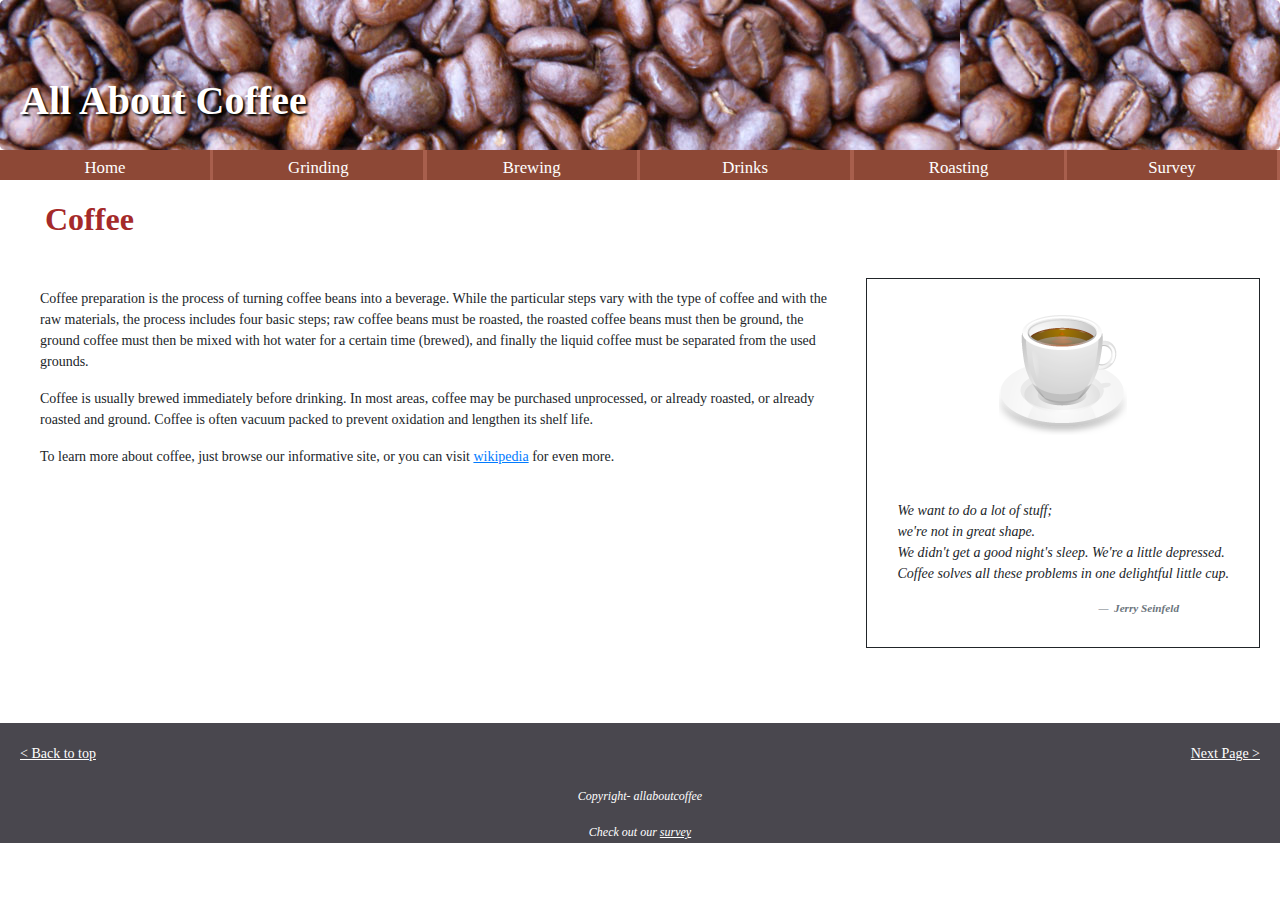
<file: index.html>
<!DOCTYPE html>
<html lang="en">
    <head>
        <title>All About Coffee</title>
        <link rel="shortcut icon" type="image" href="images/tiny-coffee-cup.gif">
        <meta charset="utf-8">
        <meta name="viewport" content="width=device-width" initial-scale="1.0">
        <link rel="stylesheet" href="https://maxcdn.bootstrapcdn.com/bootstrap/4.5.2/css/bootstrap.min.css">
        <script src="https://ajax.googleapis.com/ajax/libs/jquery/3.5.1/jquery.min.js"></script>
        <script src="https://maxcdn.bootstrapcdn.com/bootstrap/4.5.2/js/bootstrap.min.js"></script>
        <link rel="stylesheet" href="style.css" type="text/css">
    </head>
    <body>
        <div class="jumbotron" id="jump">
            <h1>All About Coffee</h1>
        </div>
        <nav>
            <ul>
                <li><a href="index.html">Home</a></li>
                <li><a href="grinding.html">Grinding</a></li>
                <li><a href="brewing.html">Brewing</a></li>
                <li><a href="drinks.html">Drinks</a></li>
                <li><a href="roasting.html">Roasting</a></li>
                <li><a href="survey.html">Survey</a></li>
            </ul>
        </nav>
        <h2>Coffee</h2>
        <aside>
        <img src="images/coffee-cup.png" alt="Coffee-Cup" height="128" width="128">
        <br><br><br>
        <blockquote>We want to do a lot of stuff;<br> we're not in great shape.<br> We didn't get a good night's sleep. We're a little depressed. <br>Coffee solves all these problems in one delightful little cup.</blockquote>
        <footr class="blockquote-footer"> <b>Jerry Seinfeld</b></footer>
        </aside>
        <section id="paragraph">
        <p>Coffee preparation is the process of turning coffee beans into a beverage. While the particular steps vary with the type of coffee and with the raw materials, the process includes four basic steps; raw coffee beans must be roasted, the roasted coffee beans must then be ground, the ground coffee must then be mixed with hot water for a certain time (brewed), and finally the liquid coffee must be separated from the used grounds.</p>

        <p>Coffee is usually brewed immediately before drinking. In most areas, coffee may be purchased unprocessed, or already roasted, or already roasted and ground. Coffee is often vacuum packed to prevent oxidation and lengthen its shelf life.</p>
        
        <p>To learn more about coffee, just browse our informative site, or you can visit 
        <a href="http://en.wikipedia.org/wiki/Coffee_preparation" target="_blank">wikipedia</a> for even more.</p>
        </section>
        <footer>
            <a href="#jump" id="nav-back"> < Back to top</a>
            <a href="grinding.html" id="nav-for">Next Page > </a>
            <p>Copyright- allaboutcoffee<br><br>
            Check out our <a href="survey.html">survey</a> </p>
        </footer>
    </body>
</html>
</file>
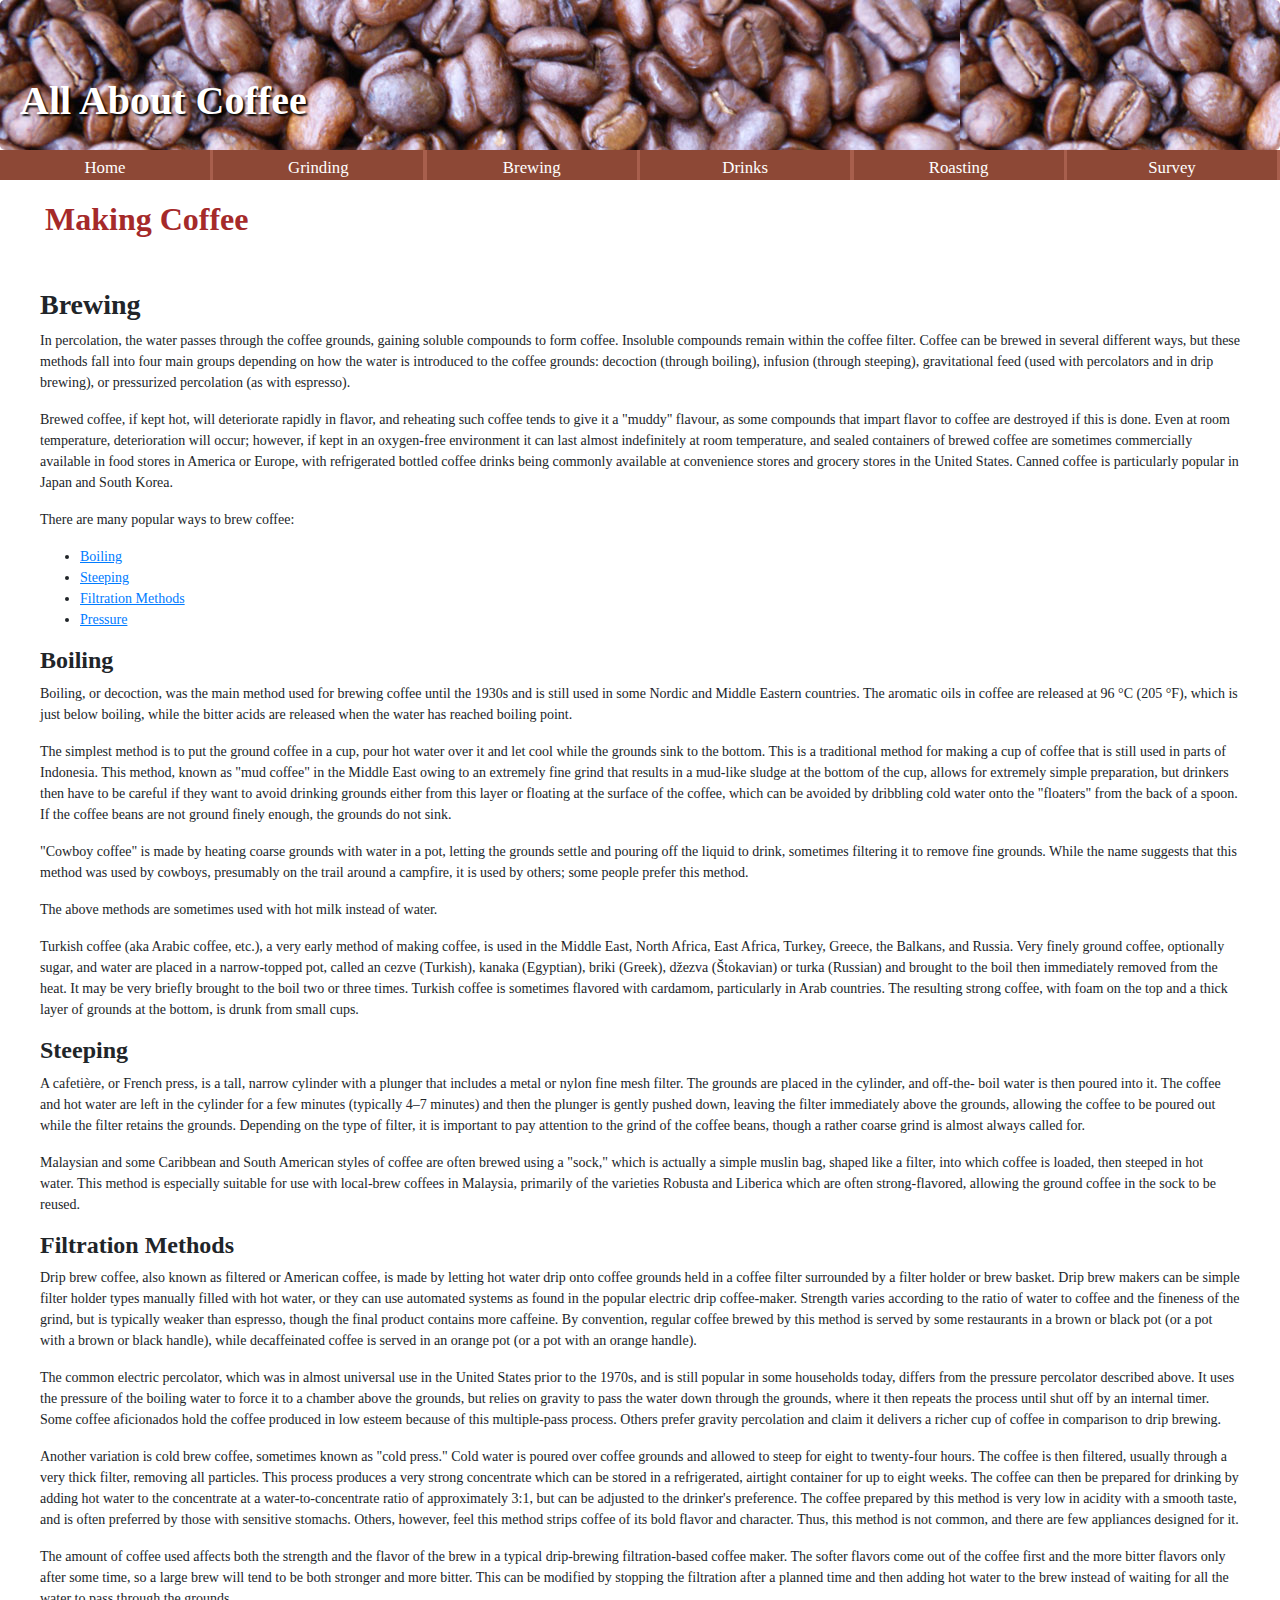
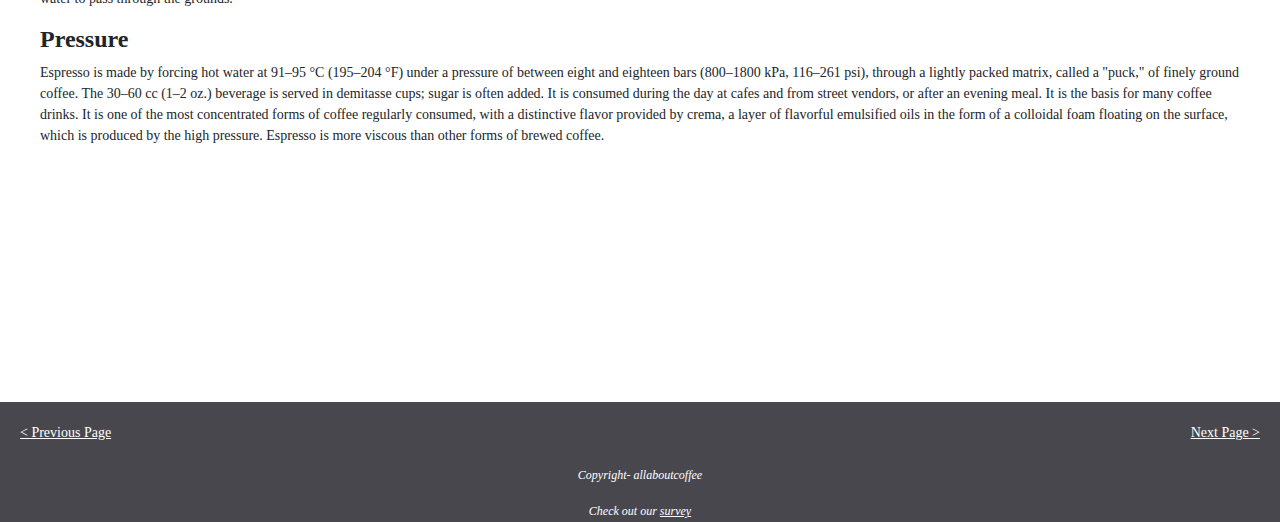
<file: brewing.html>
<!DOCTYPE html>
<html lang="en">
    <head>
        <title>Coffee Brewing</title>
        <link rel="shortcut icon" type="image" href="images/tiny-coffee-cup.gif">
        <meta charset="utf-8">
        <meta name="viewport" content="width=device-width" initial-scale="1.0">
        <link rel="stylesheet" href="https://maxcdn.bootstrapcdn.com/bootstrap/4.5.2/css/bootstrap.min.css">
        <script src="https://ajax.googleapis.com/ajax/libs/jquery/3.5.1/jquery.min.js"></script>
        <script src="https://maxcdn.bootstrapcdn.com/bootstrap/4.5.2/js/bootstrap.min.js"></script>
        <link rel="stylesheet" href="style.css" type="text/css">
    </head>
    <body>
        <div class="jumbotron" id="jump">
            <h1>All About Coffee</h1>
        </div>
        <nav>
            <ul>
                <li><a href="index.html">Home</a></li>
                <li><a href="grinding.html">Grinding</a></li>
                <li><a href="brewing.html">Brewing</a></li>
                <li><a href="drinks.html">Drinks</a></li>
                <li><a href="roasting.html">Roasting</a></li>
                <li><a href="survey.html">Survey</a></li>
            </ul>
        </nav>
        <h2>Making Coffee</h2>
        <section id="paragraph">
            <h3 style="font-weight: bold;">Brewing</h3>
            <p>In percolation, the water passes through the coffee grounds, gaining soluble compounds to form coffee. Insoluble compounds remain within the coffee filter.
                Coffee can be brewed in several different ways, but these methods fall into four main groups depending on how the water is introduced to the coffee grounds: decoction (through boiling), infusion (through steeping), gravitational feed (used with percolators and in drip brewing), or pressurized percolation (as with espresso).</p>
            <p>Brewed coffee, if kept hot, will deteriorate rapidly in flavor, and reheating such coffee tends to give it a "muddy" flavour, as some compounds that impart flavor to coffee are destroyed if this is done. Even at room temperature, deterioration will occur; however, if kept in an oxygen-free environment it can last almost indefinitely at room temperature, and sealed containers of brewed coffee are sometimes commercially available in food stores in America or Europe, with refrigerated bottled coffee drinks being commonly available at convenience stores and grocery stores in the United States. Canned coffee is particularly popular in Japan and South Korea.</p>
            <p>There are many popular ways to brew coffee:</p>
            <ul>
                <li><a href="#boiling">Boiling</a></li>
                <li><a href="#steeping">Steeping</a></li>
                <li><a href="#filtration">Filtration Methods</a></li>
                <li><a href="#pressure">Pressure</a></li>  
            </ul>
            <h4 id="boiling">Boiling</h4>
            <p>Boiling, or decoction, was the main method used for brewing coffee until the 1930s and is still used in some Nordic and Middle Eastern countries. The aromatic oils in coffee are released at 96 °C (205 °F), which is just below boiling, while the bitter acids are released when the water has reached boiling point.</p>
            <p>The simplest method is to put the ground coffee in a cup, pour hot water over it and let cool while the grounds sink to the bottom. This is a traditional method for making a cup of coffee that is still used in parts of Indonesia. This method, known as "mud coffee" in the Middle East owing to an extremely fine grind that results in a mud-like sludge at the bottom of the cup, allows for extremely simple preparation, but drinkers then have to be careful if they want to avoid drinking grounds either from this layer or floating at the surface of the coffee, which can be avoided by dribbling cold water onto the "floaters" from the back of a spoon. If the coffee beans are not ground finely enough, the grounds do not sink.</p>
            <p>"Cowboy coffee" is made by heating coarse grounds with water in a pot, letting the grounds settle and pouring off the liquid to drink, sometimes filtering it to remove fine grounds. While the name suggests that this method was used by cowboys, presumably on the trail around a campfire, it is used by others; some people prefer this method.</p>
            <p>The above methods are sometimes used with hot milk instead of water.</p>
            <p>Turkish coffee (aka Arabic coffee, etc.), a very early method of making coffee, is used in the Middle East, North Africa, East Africa, Turkey, Greece, the Balkans, and Russia. Very finely ground coffee, optionally sugar, and water are placed in a narrow-topped pot, called an cezve (Turkish), kanaka (Egyptian), briki (Greek), džezva (Štokavian) or turka (Russian) and brought to the boil then immediately removed from the heat. It may be very briefly brought to the boil two or three times. Turkish coffee is sometimes flavored with cardamom, particularly in Arab countries. The resulting strong coffee, with foam on the top and a thick layer of grounds at the bottom, is drunk from small cups.</p>
            <h4 id="steeping">Steeping</h4>
            <p>A cafetière, or French press, is a tall, narrow cylinder with a plunger that includes a metal or nylon fine mesh filter. The grounds are placed in the cylinder, and off-the- boil water is then poured into it. The coffee and hot water are left in the cylinder for a few minutes (typically 4–7 minutes) and then the plunger is gently pushed down, leaving the filter immediately above the grounds, allowing the coffee to be poured out while the filter retains the grounds. Depending on the type of filter, it is important to pay attention to the grind of the coffee beans, though a rather coarse grind is almost always called for.</p>
            <p>Malaysian and some Caribbean and South American styles of coffee are often brewed using a "sock," which is actually a simple muslin bag, shaped like a filter, into which coffee is loaded, then steeped in hot water. This method is especially suitable for use with local-brew coffees in Malaysia, primarily of the varieties Robusta and Liberica which are often strong-flavored, allowing the ground coffee in the sock to be reused.</p>
            <h4 id="filtration">Filtration Methods</h4>
            <p>Drip brew coffee, also known as filtered or American coffee, is made by letting hot water drip onto coffee grounds held in a coffee filter surrounded by a filter holder or brew basket. Drip brew makers can be simple filter holder types manually filled with hot water, or they can use automated systems as found in the popular electric drip coffee-maker. Strength varies according to the ratio of water to coffee and the fineness of the grind, but is typically weaker than espresso, though the final product contains more caffeine. By convention, regular coffee brewed by this method is served by some restaurants in a brown or black pot (or a pot with a brown or black handle), while decaffeinated coffee is served in an orange pot (or a pot with an orange handle).</p>
            <p>The common electric percolator, which was in almost universal use in the United States prior to the 1970s, and is still popular in some households today, differs from the pressure percolator described above. It uses the pressure of the boiling water to force it to a chamber above the grounds, but relies on gravity to pass the water down through the grounds, where it then repeats the process until shut off by an internal timer. Some coffee aficionados hold the coffee produced in low esteem because of this multiple-pass process. Others prefer gravity percolation and claim it delivers a richer cup of coffee in comparison to drip brewing.</p>
            <p>Another variation is cold brew coffee, sometimes known as "cold press." Cold water is poured over coffee grounds and allowed to steep for eight to twenty-four hours. The coffee is then filtered, usually through a very thick filter, removing all particles. This process produces a very strong concentrate which can be stored in a refrigerated, airtight container for up to eight weeks. The coffee can then be prepared for drinking by adding hot water to the concentrate at a water-to-concentrate ratio of approximately 3:1, but can be adjusted to the drinker's preference. The coffee prepared by this method is very low in acidity with a smooth taste, and is often preferred by those with sensitive stomachs. Others, however, feel this method strips coffee of its bold flavor and character. Thus, this method is not common, and there are few appliances designed for it.</p>
            <p>The amount of coffee used affects both the strength and the flavor of the brew in a typical drip-brewing filtration-based coffee maker. The softer flavors come out of the coffee first and the more bitter flavors only after some time, so a large brew will tend to be both stronger and more bitter. This can be modified by stopping the filtration after a planned time and then adding hot water to the brew instead of waiting for all the water to pass through the grounds.</p>
            <h4 id="pressure">Pressure</h4>
            <p>Espresso is made by forcing hot water at 91–95 °C (195–204 °F) under a pressure of between eight and eighteen bars (800–1800 kPa, 116–261 psi), through a lightly packed matrix, called a "puck," of finely ground coffee. The 30–60 cc (1–2 oz.) beverage is served in demitasse cups; sugar is often added. It is consumed during the day at cafes and from street vendors, or after an evening meal. It is the basis for many coffee drinks. It is one of the most concentrated forms of coffee regularly consumed, with a distinctive flavor provided by crema, a layer of flavorful emulsified oils in the form of a colloidal foam floating on the surface, which is produced by the high pressure. Espresso is more viscous than other forms of brewed coffee.</p>
        </section>
        <footer>
            <a href="grinding.html" id="nav-back"> < Previous Page</a>
            <a href="drinks.html" id="nav-for">Next Page > </a>
            <p>Copyright- allaboutcoffee<br><br>
            Check out our <a href="survey.html">survey</a> </p>
        </footer>
    </body>

</html>
</file>
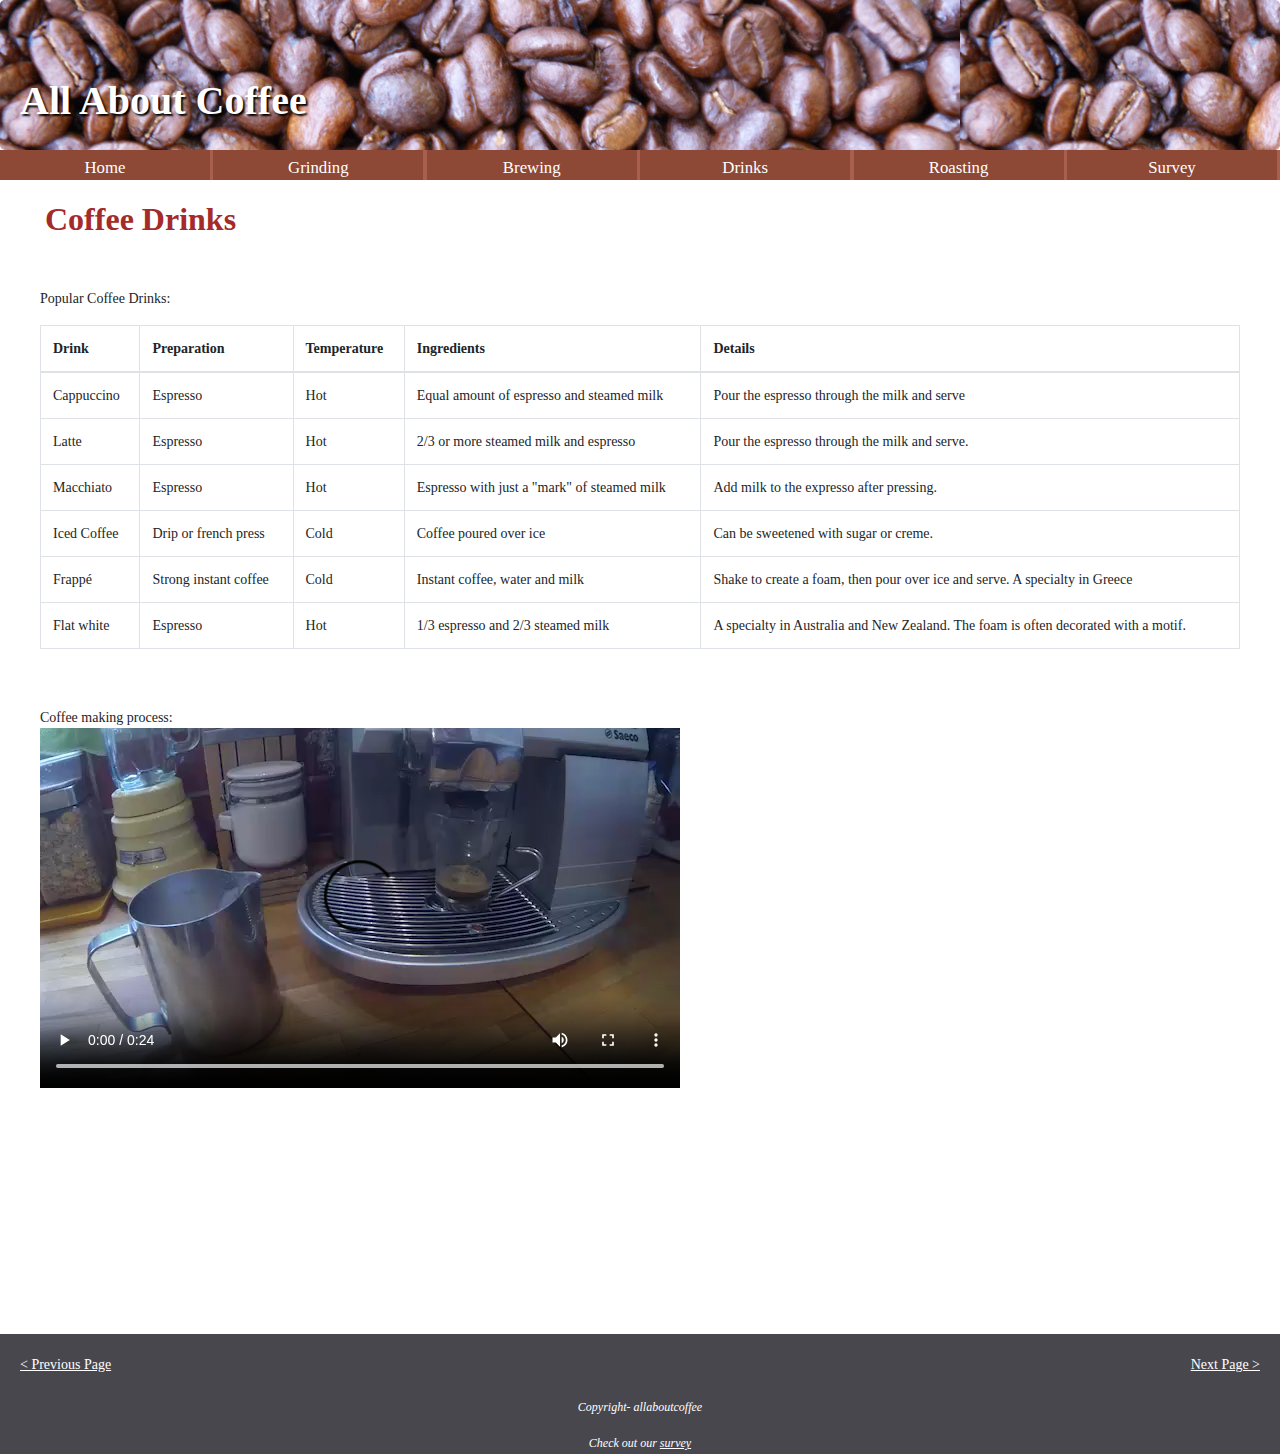
<file: drinks.html>
<!DOCTYPE html>
<html lang="en">
    <head>
        <title>Coffee Drinks</title>
        <link rel="shortcut icon" type="image" href="images/tiny-coffee-cup.gif">
        <meta charset="utf-8">
        <meta name="viewport" content="width=device-width" initial-scale="1.0">
        <link rel="stylesheet" href="https://maxcdn.bootstrapcdn.com/bootstrap/4.5.2/css/bootstrap.min.css">
        <script src="https://ajax.googleapis.com/ajax/libs/jquery/3.5.1/jquery.min.js"></script>
        <script src="https://maxcdn.bootstrapcdn.com/bootstrap/4.5.2/js/bootstrap.min.js"></script>
        <link rel="stylesheet" href="style.css" type="text/css">
    </head>
    <body>
        <div class="jumbotron" id="jump">
            <h1>All About Coffee</h1>
        </div>
        <nav>
            <ul>
                <li><a href="index.html">Home</a></li>
                <li><a href="grinding.html">Grinding</a></li>
                <li><a href="brewing.html">Brewing</a></li>
                <li><a href="drinks.html">Drinks</a></li>
                <li><a href="roasting.html">Roasting</a></li>
                <li><a href="survey.html">Survey</a></li>
            </ul>
        </nav>
        <h2>Coffee Drinks</h2>
        <section id="paragraph">
            <p>Popular Coffee Drinks:</p>
        <table class="table table-bordered">
            <thead>
                <th>Drink</th>
                <th>Preparation</th>
                <th>Temperature</th>
                <th>Ingredients</th>
                <th>Details</th>
            </thead>
            <tbody>
                <tr>
                    <td>Cappuccino</td>
                    <td>Espresso</td>
                    <td>Hot</td>
                    <td>Equal amount of espresso and steamed milk</td>
                    <td>Pour the espresso through the milk and serve</td>
                </tr>
                <tr>
                    <td>Latte</td>
                    <td>Espresso</td>
                    <td>Hot</td>
                    <td>2/3 or more steamed milk and espresso</td>
                    <td>Pour the espresso through the milk and serve.</td>
                </tr>
                <tr>
                    <td>Macchiato</td>
                    <td>Espresso</td>
                    <td>Hot</td>
                    <td>Espresso with just a "mark" of steamed milk</td>
                    <td>Add milk to the expresso after pressing.</td>
                </tr>
                <tr>
                    <td>Iced Coffee</td>
                    <td>Drip or french press</td>
                    <td>Cold</td>
                    <td>Coffee poured over ice</td>
                    <td>Can be sweetened with sugar or creme.</td>
                </tr>
                <tr>
                    <td>Frappé</td>
                    <td>Strong instant coffee</td>
                    <td>Cold</td>
                    <td>Instant coffee, water and milk </td>
                    <td>Shake to create a foam, then pour over ice and serve. A specialty in Greece</td>
                </tr>
                <tr>
                    <td>Flat white</td>
                    <td>Espresso</td>
                    <td>Hot</td>
                    <td>1/3 espresso and 2/3 steamed milk</td>
                    <td>A specialty in Australia and New Zealand. The foam is often decorated with a motif.</td>
                </tr>
            </tbody>
        </table><br><br>
        Coffee making process: <br>
        <video src="media/latte-pour.mp4" controls></video>
        
        </section>
        <footer>
            <a href="brewing.html" id="nav-back"> < Previous Page</a>
            <a href="roasting.html" id="nav-for">Next Page > </a>
            <p>Copyright- allaboutcoffee<br><br>
            Check out our <a href="survey.html">survey</a> </p>
        </footer>
    </body>
</file>
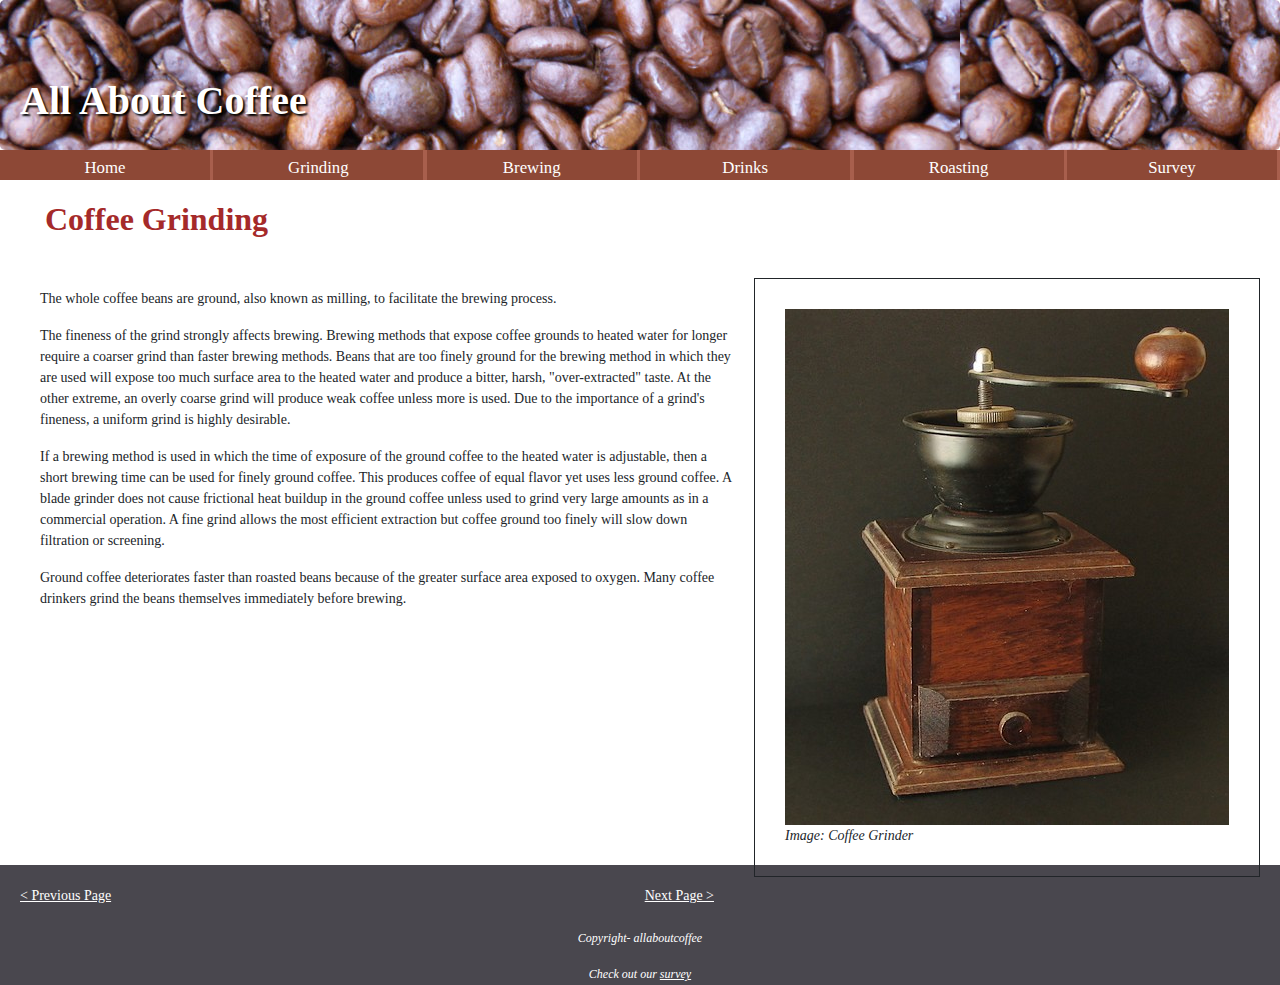
<file: grinding.html>
<!DOCTYPE html>
<html lang="en">
    <head>
        <title>Coffee Grinding</title>
        <link rel="shortcut icon" type="image" href="images/tiny-coffee-cup.gif">
        <meta charset="utf-8">
        <meta name="viewport" content="width=device-width" initial-scale="1.0">
        <link rel="stylesheet" href="https://maxcdn.bootstrapcdn.com/bootstrap/4.5.2/css/bootstrap.min.css">
        <script src="https://ajax.googleapis.com/ajax/libs/jquery/3.5.1/jquery.min.js"></script>
        <script src="https://maxcdn.bootstrapcdn.com/bootstrap/4.5.2/js/bootstrap.min.js"></script>
        <link rel="stylesheet" href="style.css" type="text/css">
    </head>
    <body>
        <div class="jumbotron" id="jump">
            <h1>All About Coffee</h1>
        </div>
        <nav>
            <ul>
                <li><a href="index.html">Home</a></li>
                <li><a href="grinding.html">Grinding</a></li>
                <li><a href="brewing.html">Brewing</a></li>
                <li><a href="drinks.html">Drinks</a></li>
                <li><a href="roasting.html">Roasting</a></li>
                <li><a href="survey.html">Survey</a></li>
            </ul>
        </nav>
        <h2>Coffee Grinding</h2>
        <aside>
            <img src="images/coffee-grinder.jpg" alt="Coffee Grinder" height="516" width="444">
            <caption>Image:    Coffee Grinder</caption>
        </aside>
        <section id="paragraph">
        <p>The whole coffee beans are ground, also known as milling, to facilitate the brewing process.</p>
        <p>The fineness of the grind strongly affects brewing. Brewing methods that expose coffee grounds to heated water for longer require a coarser grind than faster brewing methods. Beans that are too finely ground for the brewing method in which they are used will expose too much surface area to the heated water and produce a bitter, harsh, "over-extracted" taste. At the other extreme, an overly coarse grind will produce weak coffee unless more is used. Due to the importance of a grind's fineness, a uniform grind is highly desirable.</p>
        <p>If a brewing method is used in which the time of exposure of the ground coffee to the heated water is adjustable, then a short brewing time can be used for finely ground coffee. This produces coffee of equal flavor yet uses less ground coffee. A blade grinder does not cause frictional heat buildup in the ground coffee unless used to grind very large amounts as in a commercial operation. A fine grind allows the most efficient extraction but coffee ground too finely will slow down filtration or screening.</p>
        <p>Ground coffee deteriorates faster than roasted beans because of the greater surface area exposed to oxygen. Many coffee drinkers grind the beans themselves immediately before brewing.</p>
        </section>
        <footer>
            <a href="index.html" id="nav-back"> < Previous Page</a>
            <a href="brewing.html" id="nav-for">Next Page > </a>
            <p>Copyright- allaboutcoffee<br><br>
            Check out our <a href="survey.html">survey</a> </p>
        </footer>
    </body>
</html>
</file>
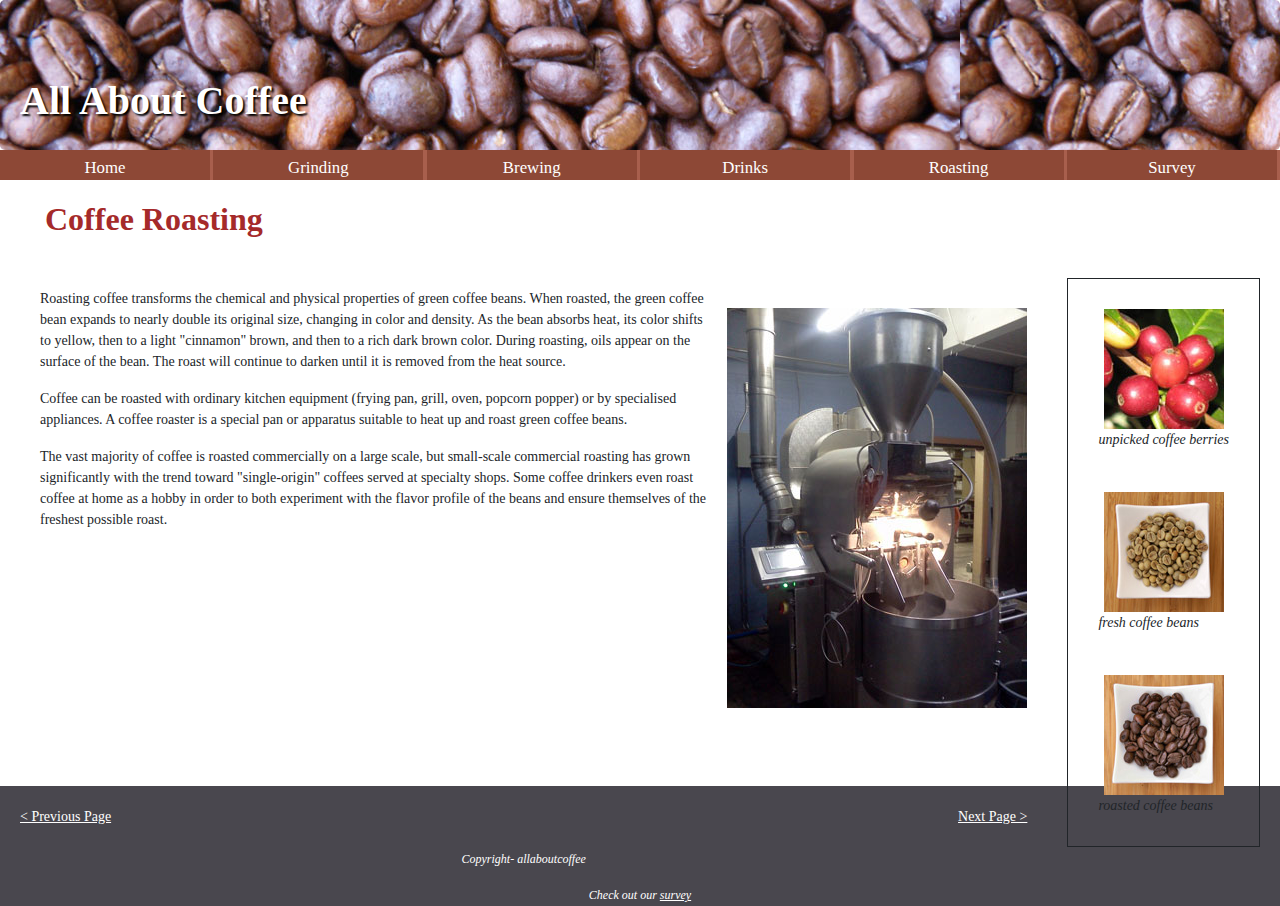
<file: roasting.html>
<!DOCTYPE html>
<html lang="en">
    <head>
        <title>Coffee Drinks</title>
        <link rel="shortcut icon" type="image" href="images/tiny-coffee-cup.gif">
        <meta charset="utf-8">
        <meta name="viewport" content="width=device-width" initial-scale="1.0">
        <link rel="stylesheet" href="https://maxcdn.bootstrapcdn.com/bootstrap/4.5.2/css/bootstrap.min.css">
        <script src="https://ajax.googleapis.com/ajax/libs/jquery/3.5.1/jquery.min.js"></script>
        <script src="https://maxcdn.bootstrapcdn.com/bootstrap/4.5.2/js/bootstrap.min.js"></script>
        <link rel="stylesheet" href="style.css" type="text/css">
    </head>
    <body>
        <div class="jumbotron" id="jump">
            <h1>All About Coffee</h1>
        </div>
        <nav>
            <ul>
                <li><a href="index.html">Home</a></li>
                <li><a href="grinding.html">Grinding</a></li>
                <li><a href="brewing.html">Brewing</a></li>
                <li><a href="drinks.html">Drinks</a></li>
                <li><a href="roasting.html">Roasting</a></li>
                <li><a href="survey.html">Survey</a></li>
            </ul>
        </nav>
        <h2>Coffee Roasting</h2>
        <aside>
            <img src="images/coffee-berries.jpg" alt="Coffee Berries" height="120" width="120">
            <caption>unpicked coffee berries</caption><br><br><br>
            <img src="images/fresh-beans.jpg" alt="Fresh Beans" height="120" width="120">
            <caption>fresh coffee beans</caption><br><br><br>
            <img src="images/roasted-beans.jpg" alt="Roasted Beans" height="120" width="120">
            <caption>roasted coffee beans</caption>
        </aside>
        <section id="paragraph">
            <img src="images/commercial-roaster.jpg" alt="Commercial Roaster" height="400" width="300">
            <p>Roasting coffee transforms the chemical and physical properties of green coffee beans. When roasted, the green coffee bean expands to nearly double its original size, changing in color and density. As the bean absorbs heat, its color shifts to yellow, then to a light "cinnamon" brown, and then to a rich dark brown color. During roasting, oils appear on the surface of the bean. The roast will continue to darken until it is removed from the heat source.</p>
            <p>Coffee can be roasted with ordinary kitchen equipment (frying pan, grill, oven, popcorn popper) or by specialised appliances. A coffee roaster is a special pan or apparatus suitable to heat up and roast green coffee beans.</p>
            <p>The vast majority of coffee is roasted commercially on a large scale, but small-scale commercial roasting has grown significantly with the trend toward "single-origin" coffees served at specialty shops. Some coffee drinkers even roast coffee at home as a hobby in order to both experiment with the flavor profile of the beans and ensure themselves of the freshest possible roast.</p>
        </section>
        <footer>
            <a href="drinks.html" id="nav-back"> < Previous Page</a>
            <a href="survey.html" id="nav-for">Next Page > </a>
            <p>Copyright- allaboutcoffee<br><br>
            Check out our <a href="survey.html">survey</a> </p>
        </footer>
    </body>
</html>
</file>
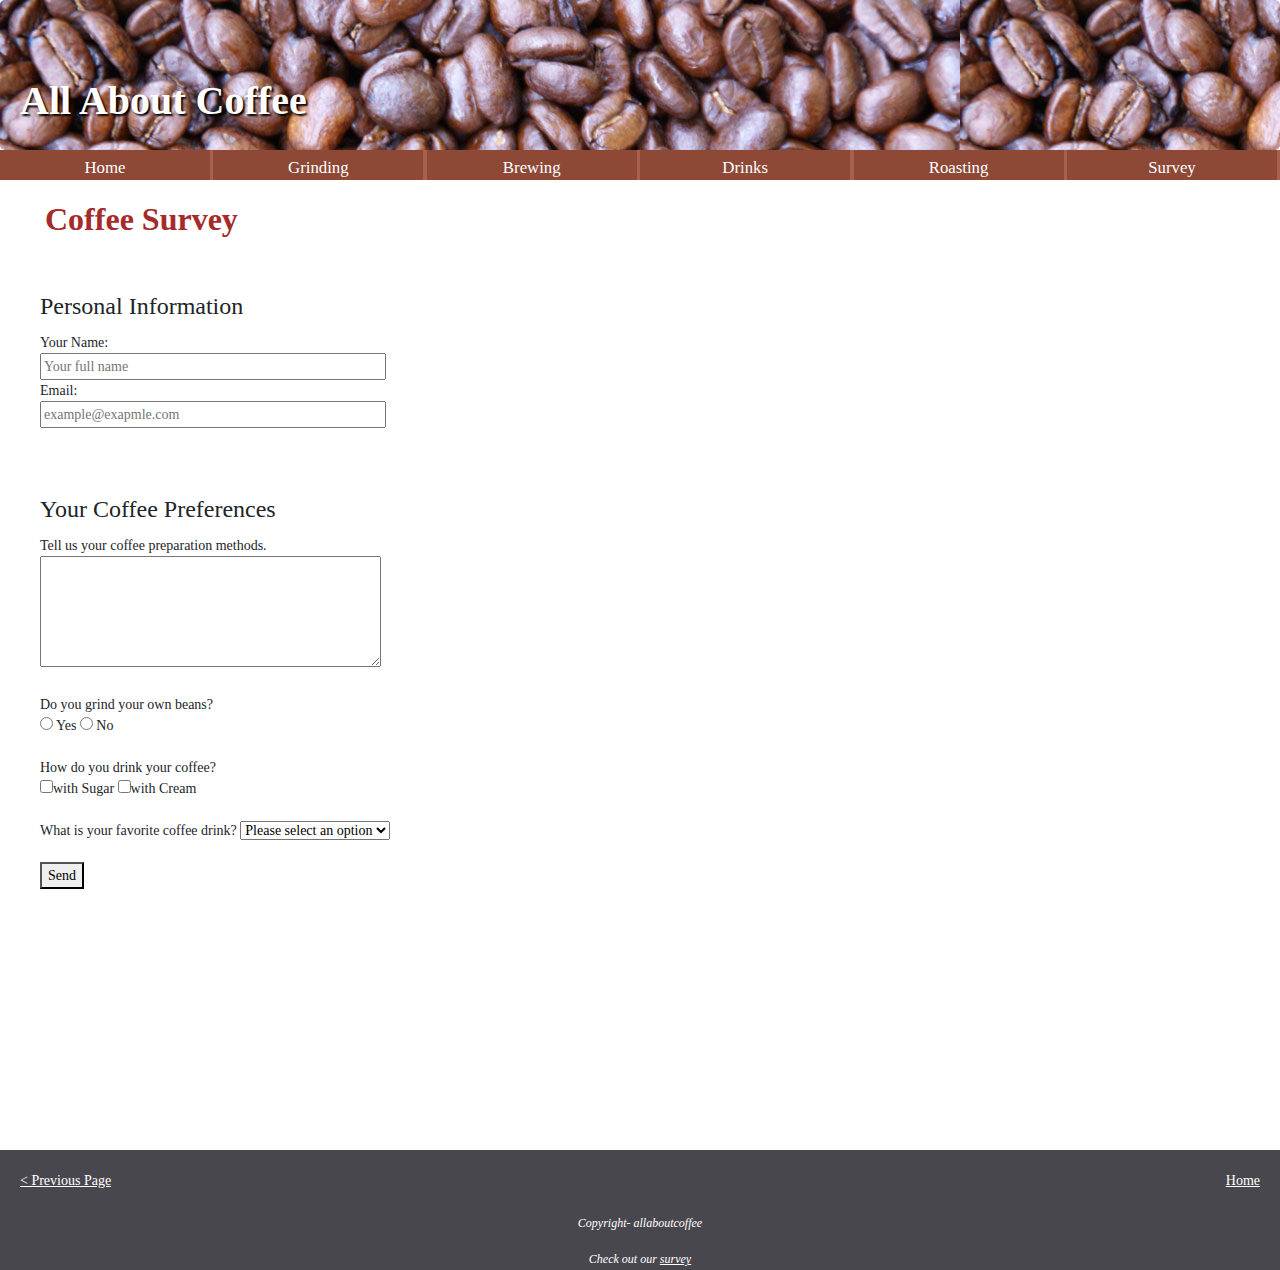
<file: survey.html>
<!DOCTYPE html>
<html lang="en">
    <head>
        <title>Coffee Drinks</title>
        <link rel="shortcut icon" type="image" href="images/tiny-coffee-cup.gif">
        <meta charset="utf-8">
        <meta name="viewport" content="width=device-width" initial-scale="1.0">
        <link rel="stylesheet" href="https://maxcdn.bootstrapcdn.com/bootstrap/4.5.2/css/bootstrap.min.css">
        <script src="https://ajax.googleapis.com/ajax/libs/jquery/3.5.1/jquery.min.js"></script>
        <script src="https://maxcdn.bootstrapcdn.com/bootstrap/4.5.2/js/bootstrap.min.js"></script>
        <link rel="stylesheet" href="style.css" type="text/css">
    </head>
    <body>
        <div class="jumbotron" id="jump">
            <h1>All About Coffee</h1>
        </div>
        <nav>
            <ul>
                <li><a href="index.html">Home</a></li>
                <li><a href="grinding.html">Grinding</a></li>
                <li><a href="brewing.html">Brewing</a></li>
                <li><a href="drinks.html">Drinks</a></li>
                <li><a href="roasting.html">Roasting</a></li>
                <li><a href="survey.html">Survey</a></li>
            </ul>
        </nav>
        <h2>Coffee Survey</h2>
        <section id="paragraph"> 
            <form action="form-submit.php" method="GET">
            <fieldset>
            <legend>Personal Information</legend>
                Your Name: <br>
                <input type="text" name="name" required size="40" placeholder="Your full name">
                <br>
                Email: <br>
                <input type="email" name="email" required size="40" placeholder="example@exapmle.com">
            </fieldset>
            <br><br><br>
            <fieldset>
            <legend>Your Coffee Preferences</legend>
            Tell us your coffee preparation methods. <br>
            <textarea name="message" id="message" cols="40" rows="5"></textarea>
            <br><br>
            Do you grind your own beans?<br>
            <input type="radio" name="radio" value="yes"> Yes    
            <input type="radio" name="radio" value="no"> No
            <br><br>
            How do you drink your coffee?<br>
            <input type="checkbox" name="checkbox" value="sugar">with Sugar     
            <input type="checkbox" name="checkbox" value="cream">with Cream
            <br><br>
            What is your favorite coffee drink?
            <select name="favorite" id="drink">
                <option value="none">Please select an option</option>
                <option value="drip_coffee">Drip Coffee</option>
                <option value="frenc_press">Frenc Press</option>
                <option value="espresso">Espresso</option>
                <option value="latte">Latte</option>
                <option value="flavored">Flavored</option>
            </select><br><br>
            <button type="submit">
                Send
            </button><br><br>
            </fieldset>
        </form>
        </section>
        <footer>
            <a href="roasting.html" id="nav-back"> < Previous Page</a>
            <a href="index.html" id="nav-for">Home </a>
            <p>Copyright- allaboutcoffee<br><br>
                Check out our <a href="survey.html">survey</a> </p>
        </footer>
    </body>
</html>
</file>
<file: style.css>
body{
    margin: 0;
    padding: 0;
    font-size: 14px;
    font-family: Georgia, 'Times New Roman', Times, serif;
}
h2{
    margin: 20px;
    padding-left: 25px;
    font-weight: bold;
    color: brown;
}
h3,h4{
    font-weight: bold;
}
body a, body a:visited{
    text-decoration: underline;
}
.jumbotron{
    background-image: url(images/coffee-beans.jpg);
    margin: auto;
    padding: 0;
    height: 150px;
    width: 100%;
}
.jumbotron h1{
    color: white;
    margin: 0;
    padding-top: 6%;
    padding-left: 20px;
    padding-bottom: 20px;
    font-size: 40px;
    font-weight: bold;
    text-shadow: 2px 2px 2px black;
}
nav{
    width: 100%;
    margin: auto;
    padding: 0px;
    background-color: rgb(168, 95, 77);
}
nav ul{
    margin: 0;
    align-items: center;
    padding: 0;
    list-style: none;
}
nav li{
    display: inline-block;
    margin: auto;
    width: 16.4%;
    background-color: rgb(141, 72, 54);
    height: 30px;
    align-items: center;

}
nav li a{
    display: block;
    text-decoration: none;
    height: 30px;
    align-items: center;
    color: white;
    font-size: 120%;
    text-align: center;
    padding-top: 5px;
}
nav li a:hover{
    background-color: rgb(56, 24, 12);
    text-decoration: none;
    color: white;
}

aside{
    float: right;
    align-items: center;
    justify-content: center;
    padding: 30px;
    border: 1px solid;
    margin: 20px;
    font-style: italic;
    font-size: 14px;
}
aside img{
    display: block;
    margin-left: auto;
    margin-right: auto;
}
.blockquote-footer{
    float: right;
    padding-right: 50px;
}
#paragraph{
    padding: 20px;
    margin: 30px 20px 20px 20px;
}
#paragraph img{
    float: right;
    margin: 20px;
}
footer{
    margin-top: 220px;
    padding-bottom: 10px;
    background-color: rgba(72, 70, 77, 0.993);
    height: 120px;
    margin-bottom: 0;
    text-align: center;
    color: white;
}
footer p{
    padding-top: 5%;
    font-size: 12px;
    font-style: italic;
}
footer a{
    color: white;
}
#nav-back{
    float: left;
    padding: 20px;
}
#nav-for{
    float: right;
    padding: 20px;
}
@media screen and (max-width: 1060px) {
    nav{
        height: 65px;
    }
    nav ul li{
        width: 32%;
        margin: 1px;
        margin-left: 3px;
    }
    video{
        height: 280px;
        width: 500px;
    }
}
@media screen and (max-width: 470px) {
    nav{
        height: 100px;
    }
    nav ul{
        padding-left: 8%;
    }
    nav ul li{
        width: 45%;
        margin: 1px;
    }
    video{
        height: 168px;
        width: 300px;
    }
}
</file>
